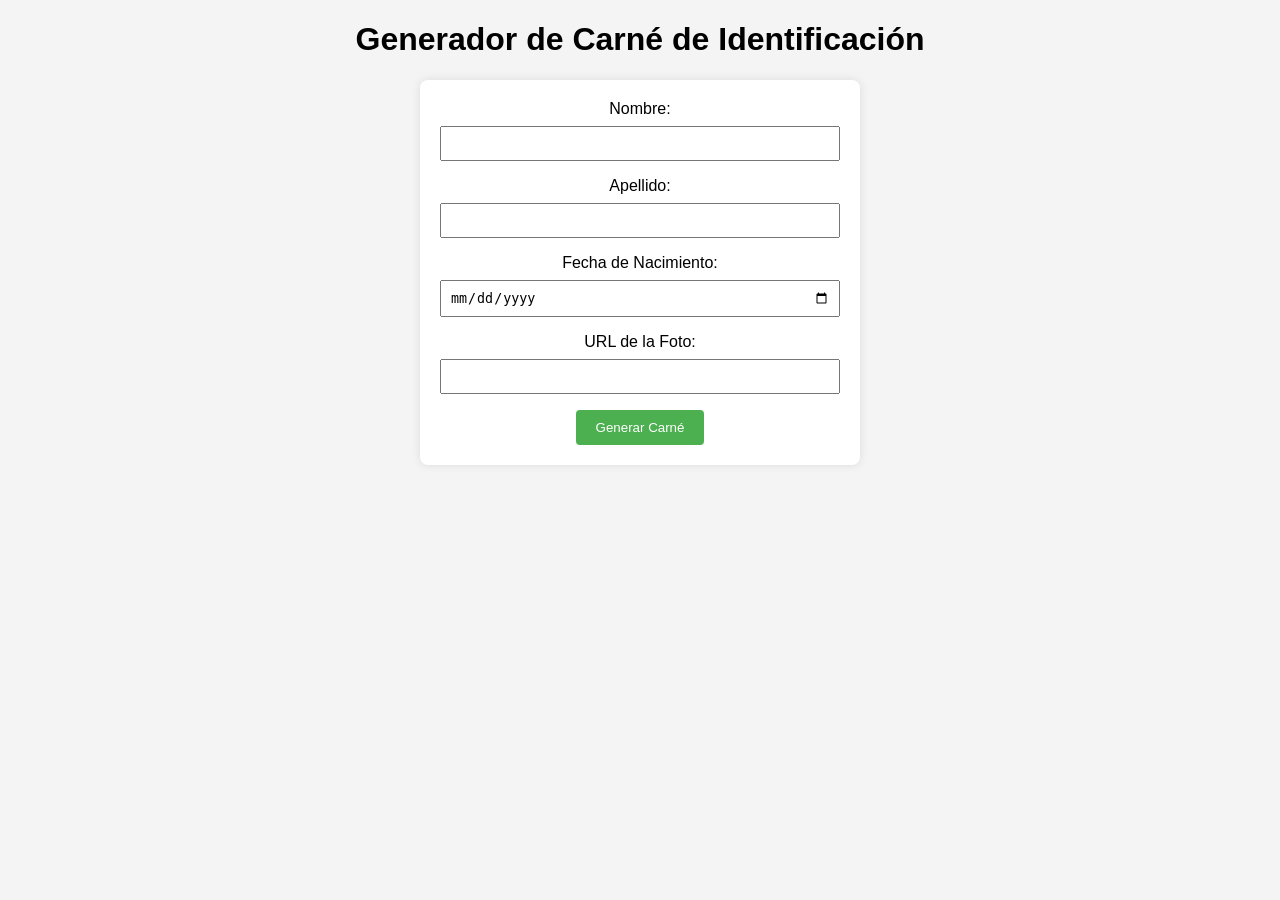
<file: carnet.html>
<!DOCTYPE html>
<html lang="es">
<head>
    <meta charset="UTF-8">
    <meta name="viewport" content="width=device-width, initial-scale=1.0">
    <title>Generador de Carné de Identificación</title>
    <style>
        body {
            font-family: Arial, sans-serif;
            background-color: #f4f4f4;
            text-align: center;
            margin: 20px;
        }

        form {
            max-width: 400px;
            margin: 0 auto;
            background-color: #fff;
            padding: 20px;
            border-radius: 8px;
            box-shadow: 0 0 10px rgba(0, 0, 0, 0.1);
        }

        label {
            display: block;
            margin-bottom: 8px;
        }

        input {
            width: 100%;
            padding: 8px;
            margin-bottom: 16px;
            box-sizing: border-box;
        }

        button {
            background-color: #4caf50;
            color: #fff;
            padding: 10px 20px;
            border: none;
            border-radius: 4px;
            cursor: pointer;
        }

        #carnetOutput {
            display: flex;
            flex-direction: column;
            align-items: center;
            margin-top: 20px;
        }

        #carnetCard {
            background-color: #fff;
            padding: 20px;
            border-radius: 8px;
            box-shadow: 0 0 10px rgba(0, 0, 0, 0.1);
            margin-bottom: 20px;
        }

        #carnetCard img {
            max-width: 100%;
            border-radius: 4px;
            margin-bottom: 10px;
        }
    </style>
</head>
<body>
    <h1>Generador de Carné de Identificación</h1>
    <form id="idForm">
        <label for="nombre">Nombre:</label>
        <input type="text" id="nombre" name="nombre" required>

        <label for="apellido">Apellido:</label>
        <input type="text" id="apellido" name="apellido" required>

        <label for="fechaNacimiento">Fecha de Nacimiento:</label>
        <input type="date" id="fechaNacimiento" name="fechaNacimiento" required>

        <label for="foto">URL de la Foto:</label>
        <input type="url" id="foto" name="foto" required>

        <button type="button" onclick="generarCarnet()">Generar Carné</button>
    </form>

    <div id="carnetOutput"></div>

    <script>
        // Datos fijos del club
        const clubNombre = "Asociacion Club Alumni";
        const clubLogo = "img/alumnilogo.png";
      

        function generarCarnet() {
            const nombre = document.getElementById('nombre').value;
            const apellido = document.getElementById('apellido').value;
            const fechaNacimiento = document.getElementById('fechaNacimiento').value;
            const foto = document.getElementById('foto').value;

            const carnetOutput = document.getElementById('carnetOutput');
            carnetOutput.innerHTML = `
                <div id="carnetCard">
                    <h2>Carné de Identificación</h2>
                    <img src="${clubLogo}" alt="Logo del Club ${clubNombre}" style="max-width: 80px; margin-bottom: 10px;">
                    <p><strong>Nombre:</strong> ${nombre} ${apellido}</p>
                    <p><strong>Fecha de Nacimiento:</strong> ${fechaNacimiento}</p>
                    <p><strong>Club:</strong> ${clubNombre}</p>
                    <img src="${foto}" alt="Foto de ${nombre} ${apellido}" style="max-width: 100%; border-radius: 4px;">
                </div>
            `;
        }
    </script>
</body>
</html>
</file>
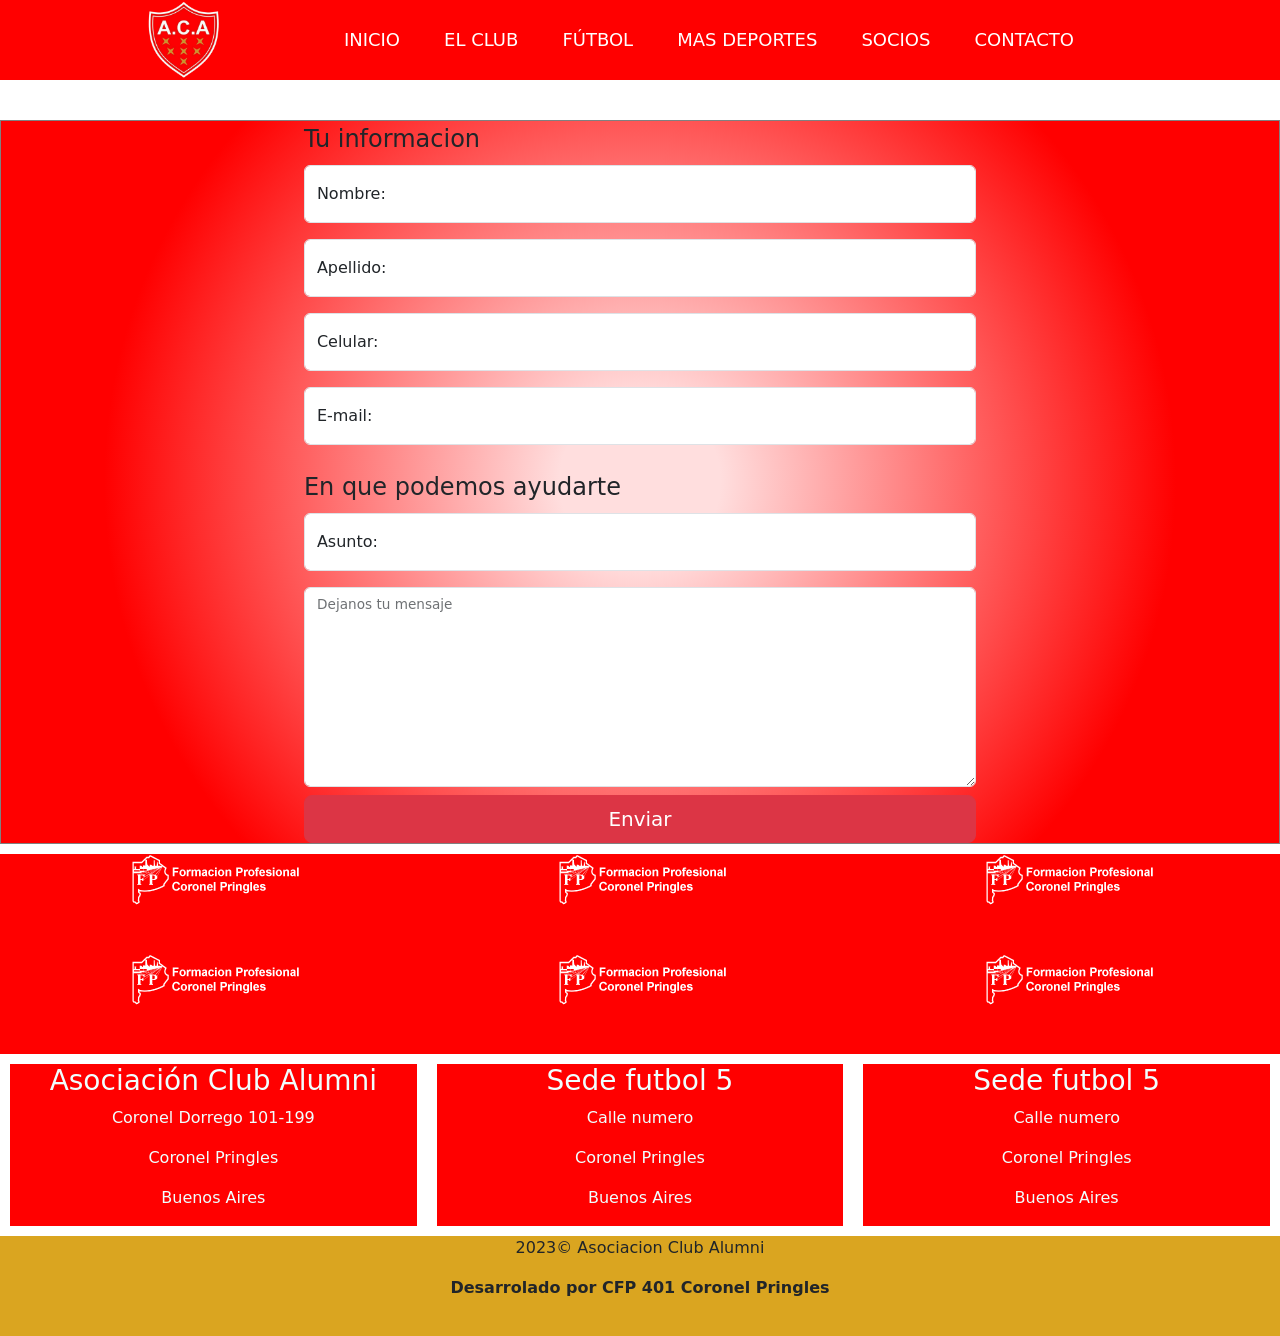
<file: contacto.html>
<!DOCTYPE html>
<html lang="en">
<head>
    <meta charset="UTF-8">
    <meta name="viewport" content="width=device-width, initial-scale=1.0">
    <title>Menú de navegación</title>
    <link rel="stylesheet" href="css/style.css">
    <link href="https://cdn.jsdelivr.net/npm/bootstrap@5.3.2/dist/css/bootstrap.min.css" rel="stylesheet" integrity="sha384-T3c6CoIi6uLrA9TneNEoa7RxnatzjcDSCmG1MXxSR1GAsXEV/Dwwykc2MPK8M2HN" crossorigin="anonymous">
</head>
<body>

    <header class="header">
        
        <nav class="nav">
            <a class="navbar-brand" href="#" id="logo">
                <img id="" src="img/alumnilogo.png" class="logo" >
                </a>
            <ul class="nav-menu" id="nav-m">
                <li class="lista"><a href="#" class="enlace">Inicio</a></li>
                <li class="lista"><a href="#" class="enlace">El Club</a></li>
                <li class="lista"><a href="#" class="enlace">Fútbol</a></li>
                <li class="lista"><a href="#" class="enlace" id="masDeportes">Mas deportes</a>
                  <ul class="nav-menu1" >
                    <li class="lista"><a href="#" class="enlace">Fútbol</a></li>
                    <li class="lista"><a href="#" class="enlace">Fútbol</a></li>
                    <li class="lista"><a href="#" class="enlace">Fútbol</a></li>
                    <li class="lista"><a href="#" class="enlace">Fútbol</a></li>
                    <li class="lista"><a href="#" class="enlace">Fútbol</a></li>
                  </ul>
                </li>
                <li class="lista"><a href="#" class="enlace">Socios</a></li>
                <li class="lista"><a href="#" class="enlace">Contacto</a></li>
            </ul>
        </nav>
    </header>
    <main class="main-form">
        <form action="contacto.php" method="post" class="row gy-2 gx-3 align-items-center">
            <fieldset class="info">
                <legend class="input-group">Tu informacion</legend>
                <div class="form-floating mb-3">
                    <input type="text"  name="nombre" id="nombre" class="form-control" placeholder="Nombre">
                    <label for="nombre">Nombre:</label>
                </div>
                <div class="form-floating mb-3">
                    <input type="text" placeholder="Apellido" name="apellido" id="apellido" class="form-control">
                    <label for="apellido">Apellido:</label>
                </div>
                <div class="form-floating mb-3">
                    <input type="number" name="cel" id="cel" placeholder="Celular" class="form-control">
                    <label for="cel" class="form-label">Celular:</label>
                </div>
                <div class="form-floating mb-3">
                    <input type="email" placeholder="Ingrese su email" name="email" id="email" class="form-control">
                    <label for="email" class="form-label">E-mail:</label>
                </div>
            </fieldset>
            <fieldset class="mensaje">
                <legend>En que podemos ayudarte</legend>
                    <div class="form-floating mb-3">
                         <input class="form-control" list="asuntos" id="asunto" placeholder="Asunto del mensaje">
                         <label for="asunto">Asunto:</label>
                    
                        <datalist id="asuntos">
                            <option value="Inquietudes">
                            <option value="Socios">
                            <option value="El club">
                            <option value="Disciplinas">
                            <option value="Inscripciones">
                        </datalist>
                </div>
                <div class="form-floating">
                    <textarea name="cuerpo" id="cuerpo" class="form-control" style="height: 200px;"></textarea>
                    <label for="cuerpo" class="form-label">Dejanos tu mensaje</label>
                </div>
            </fieldset>
            <div class="d-grid gap-2">
                <button type="submit" class="btn btn-danger btn-lg">Enviar</button>
            </div>
        </form>
    </main>

    <footer>
      
          <div class="grid-container1">
            <div class="sponsor1">
              <img src="img/logo-fp-nav.png" alt="">

            </div>
            <div class="sponsor2">
              <img src="img/logo-fp-nav.png" alt="">
            </div>
            <div class="sponsor3">
              <img src="img/logo-fp-nav.png" alt="">
            </div>
            <div class="sponsor4">
              <img src="img/logo-fp-nav.png" alt="">

            </div>
            <div class="sponsor5">
              <img src="img/logo-fp-nav.png" alt="">
            </div>
            <div class="sponsor6">
              <img src="img/logo-fp-nav.png" alt="">
            </div>
          </div>

        
        <div class="grid-container">
            <div class="direccion">
              <h3>Asociación Club Alumni</h3>
              <p>Coronel Dorrego 101-199</p>
              <p>Coronel Pringles</p>
              <p>Buenos Aires</p>

            </div>
            <div class="direccion2">
              <h3>Sede futbol 5</h3>
              <p>Calle numero</p>
              <p>Coronel Pringles</p>
              <p>Buenos Aires</p>
            </div>
            <div class="direccion3">
              <h3>Sede futbol 5</h3>
              <p>Calle numero</p>
              <p>Coronel Pringles</p>
              <p>Buenos Aires</p>
            </div>
          </div>
          <div class="footer2">
        <p>2023© Asociacion Club Alumni</p>
        <p><strong>Desarrolado por CFP 401 Coronel Pringles</strong></p>
          </div>
      </footer>


    <script src="js/script.js"></script>
    <script src="https://cdn.jsdelivr.net/npm/bootstrap@5.3.2/dist/js/bootstrap.bundle.min.js" integrity="sha384-C6RzsynM9kWDrMNeT87bh95OGNyZPhcTNXj1NW7RuBCsyN/o0jlpcV8Qyq46cDfL" crossorigin="anonymous"></script>
</body>
</html>
</file>
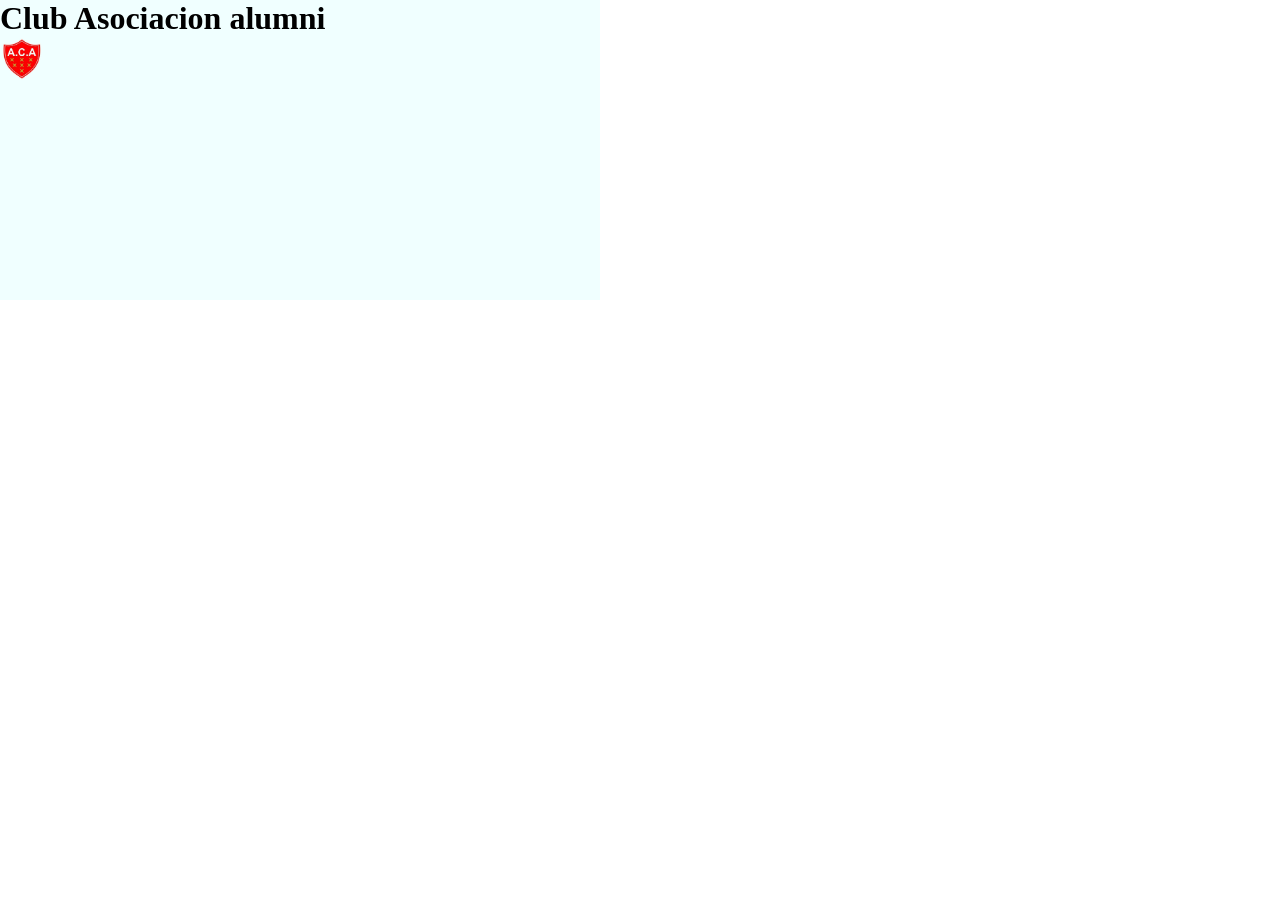
<file: previa.html>
<!DOCTYPE html>
<html lang="en">
<head>
    <meta charset="UTF-8">
    <meta name="viewport" content="width=device-width, initial-scale=1.0">
    <title>Document</title>
    <style>
        *{
            margin: 0;
            padding: 0 ;
            box-sizing: border-box;
        }
        .carne{
            width: 600px;
            height: 300px;
            background-color: azure;
            display: grid;
            

        }
        .header{
            width: 100%;
            height: 100px;
        }
        .header img{
            width: 44px;
        }
    </style>
</head>
<body>
    <div class="carne">
        <div class="header">
            <h1>Club Asociacion alumni</h1>
            <img src="img/alumnilogo.png" alt="">
        </div>
    </div>
</body>
</html>
</file>
<file: css/style.css>
*{
    margin: 0;
    padding: 0;
    box-sizing: content-box;
}

body{
    font-family: sans-serif;
    padding: 90px 0px 0;
    
    
    
}
main{
    margin-top: 30px;
    margin-bottom: 10px;
    background: rgb(255,222,222);
    background: radial-gradient(circle, rgba(255,222,222,1) 11%, rgba(255,0,0,1) 73%);
    border: solid 1px grey;
}
footer{
    width: 100%;
    height: auto;
}
.header{
    background: red;
    height: 80px;
    position: fixed;
    width: 100%;
    top: 0;
    left: 0;
    z-index: 40;
}

.logo{
display: inline-block;
  vertical-align: middle;
  width: 80px;
}
.nav{
    display: flex;
    justify-content: space-between;
max-width: 992px;
margin: 0 auto;

}

.enlace{
    color: white;
    text-decoration: none;
}


.nav-menu{
    display: flex;
    margin-right: 40px;
    list-style: none;
    z-index: 1000;
}
.slider{
    z-index: 30;
}
.lista{
    font-size: 18px;
    margin: 0 10px;
    line-height: 80px;
    text-transform: uppercase;
    width: max-content;
}

.enlace{
    padding: 8px 12px;
    border-radius: 3px;
}

.enlace:hover{
    background-color: white;
    color: red;
}

.burga{
    cursor: pointer;
    
}
.mostrar{
    left: 0;
}
.mostrarM{
    visibility: visible;
}
.d-item{
    height: 600px;
    
}
.d-img{
    width:100%;
    height: 100%;
  object-fit:cover;
  
}
.hero{
    width: 100%;
}

.texto{
    text-align: justify;
}
.texto h1{
    text-align: center;
}
.grid-container{
    display: grid;
    grid-template-columns: 1fr 1fr 1fr;
    background-color: white;
    color: azure;
}
.grid-container div{
background-color: red;
margin: 10px;
text-align: center;

}
.footer2{
    width: 100%;
    text-align: center;
    background-color: goldenrod;
    height: 100px;

}
.nav-menu1{
    display: block;
    margin-right: 40px;
    background-color: red;
    min-width: 50px;

    display: none;
    list-style: none;
}
.subMenu{
    .nav-menu1{
        display: block;
        margin-right: 40px;
        background-color: red;
        min-width: 50px;
    
        
        list-style: none;
    }
    
}
.grid-container1{
    display: grid;
    grid-template-columns: 1fr 1fr 1fr;
    background-color: white;
    color: azure;
    height: 200px;
    
}
.grid-container1 div{
background-color: red;

text-align: center;

}

/*styles formulario contacto*/
 .main-form{
    display: flex;
    width: 100%;
    height: auto;
    justify-content: center;

 }
 .contact-form{
    display: grid;
    grid-template-columns: 1fr;
    grid-template-rows: info  mensaje;
    gap:10px;
    width: 600px;
    height: auto;
    border: 1px solid;
    
    
 }



@media(max-width:900px){
    .header{
        background: red;
        height: 80px;
        display: flex;
        width: 100%;
        top: 0;
        left: 0;
    }
    .nav-menu{
        display: block;
        margin-right: 40px;
        background-color: red;
        min-width: 50px;

     
        list-style: none;
    }
    .lista{
        background-color: red;
        
    }
    .nav{
        background-color: red;
    }
    .nav-menu{
        visibility: hidden;
        background-color: red;
        width: 100%;
       
    }
    li.lista{
        background-color: red;
        width: 100%;
        
        
    }
    .mostrarM{
        visibility: visible;
    }
    .img{
        width: 600px !important;
        height: auto !important;
         
    }
    footer{
        display: grid;
        grid-row: auto;
    }
    .grid-container{
        display: grid;
        grid-template-columns: 1fr;
        
        background-color: white;
        color: azure;
        
    }
    .grid-container div{
    text-align: center;
    margin-bottom: 10px;
    background-color: red;
   

    
    }
    .grid-container1{
        display: grid;
        grid-template-columns: 1fr;
        background-color: white;
        color: azure;
        position:relative;
    }
    .grid-container1 div{
    text-align: center;
    margin-bottom: 10px;
    background-color: red;
    }
}
</file>
